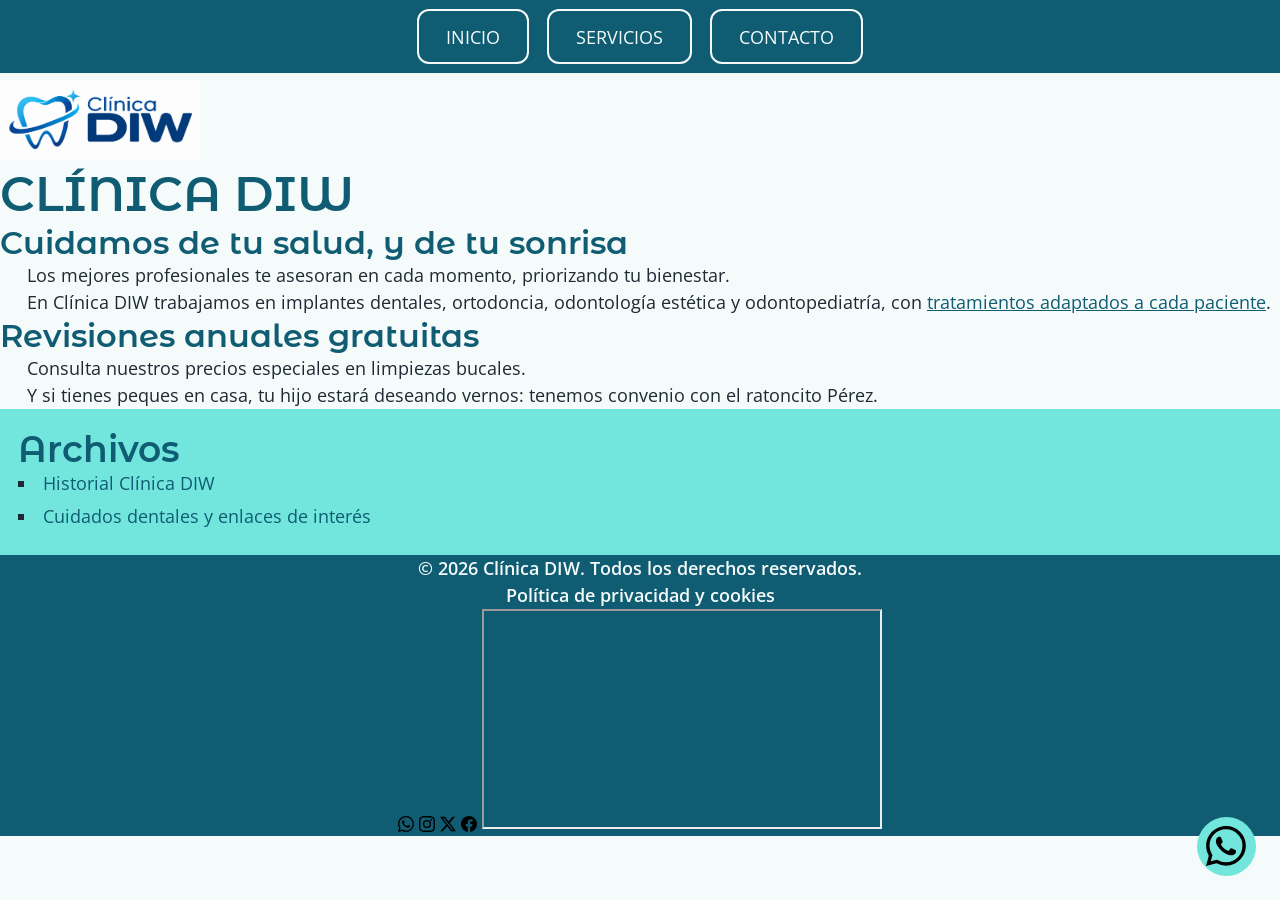
<file: index.html>
<!DOCTYPE html>
<html lang="es">
<head>
    <meta charset="UTF-8">
    <meta name="viewport" content="width=device-width, initial-scale=1.0">
    <meta name="description" content="Clínica DIW, tu clínica dental en Alicante. Implantes, ortodoncia, odontología estética y odontopediatría con los mejores profesionales.">
    <meta name="keywords" content="clínica dental, ortodoncia, implantes dentales, odontopediatría, Alicante">
    <meta name="author" content="Carlos La Orden Martínez">
    <meta name="copyright" content="2026, Clínica DIW">
    <meta name="robots" content="index,follow">
    <title>Clínica dental en Alicante: implantes y ortodoncia - Clínica DIW</title>
    <link rel="shortcut icon" type="image/x-icon" href="assets/images/favicon.ico">
    <link rel="stylesheet" href="assets/css/style.css">
    <link rel="preconnect" href="https://fonts.googleapis.com">
    <link rel="preconnect" href="https://fonts.gstatic.com" crossorigin>
    <link href="https://fonts.googleapis.com/css2?family=Montserrat+Alternates:wght@600&family=Open+Sans:wght@400;600&display=swap" rel="stylesheet">
</head>
<body>
    <header>
        <a href="index.html"><img src="assets/images/logo.png" alt="Logo Clínica DIW" width="200" height="80"></a>
        <h1>Clínica DIW</h1>
    </header>
    <nav>
        <ul>
            <li><a href="index.html">Inicio</a></li>
            <li><a href="servicios.html">Servicios</a></li>
            <li><a href="contacto.html">Contacto</a></li>
        </ul>
    </nav>
    <main>
        <section>
            <article>
                <h2>Cuidamos de tu salud, y de tu sonrisa</h2>
                <p>Los mejores profesionales te asesoran en cada momento, priorizando tu bienestar. </p>
                <p>En Clínica DIW trabajamos en implantes dentales, ortodoncia, odontología estética y odontopediatría, con <a href="servicios.html">tratamientos adaptados a cada paciente</a>.</p>
            </article>
            <article>
                <h2>Revisiones anuales gratuitas</h2>
                <p>Consulta nuestros precios especiales en limpiezas bucales.</p>
                <p>Y si tienes peques en casa, tu hijo estará deseando vernos: tenemos convenio con el ratoncito Pérez.</p>
            </article>
        </section>
        <aside>
            <h2>Archivos</h2>
            <ul>
                <li><a href="historial.html">Historial Clínica DIW</a></li>
                <li><a href="enlaces-interesantes.html">Cuidados dentales y enlaces de interés</a></li>
            </ul>
        </aside>
    </main>
    <footer>
        <p>&copy; 2026 Clínica DIW. Todos los derechos reservados.</p>
        <p><a href="politica-privacidad.html">Política de privacidad y cookies</a></p>
        <p>
            <a href="https://wa.me/34966000000" target="_blank"><img src="assets/images/whatsapp.svg" alt="WhatsApp"></a>
            <a href="https://instagram.com/diw" target="_blank"><img src="assets/images/instagram.svg" alt="Instagram"></a>
            <a href="https://twitter.com/diw" target="_blank"><img src="assets/images/twitter-x.svg" alt="X"></a>
            <a href="https://facebook.com/diw" target="_blank"><img src="assets/images/facebook.svg" alt="Facebook"></a>
            <iframe src="https://www.google.com/maps/embed?pb=!1m18!1m12!1m3!1d3127.329138057671!2d-0.5138705889706413!3d38.38763817650425!2m3!1f0!2f0!3f0!3m2!1i1024!2i768!4f13.1!3m3!1m2!1s0xd6236b98bc12b97%3A0x419620ea21e51999!2sC%2F%20de%20Alicante%2C%2003690%2C%20Alicante!5e0!3m2!1ses!2ses!4v1793644122167!5m2!1ses!2ses" width="400" height="220" allowfullscreen="" loading="lazy" referrerpolicy="strict-origin-when-cross-origin" title="Mapa ubicación Clínica DIW"></iframe>
        </p>
    </footer>
    <a class="whatsapp-fijo" href="https://wa.me/34966000000" target="_blank">
    <img src="assets/images/whatsapp.svg" alt="Escríbenos por WhatsApp">
    </a>
</body>
</html>
</file>
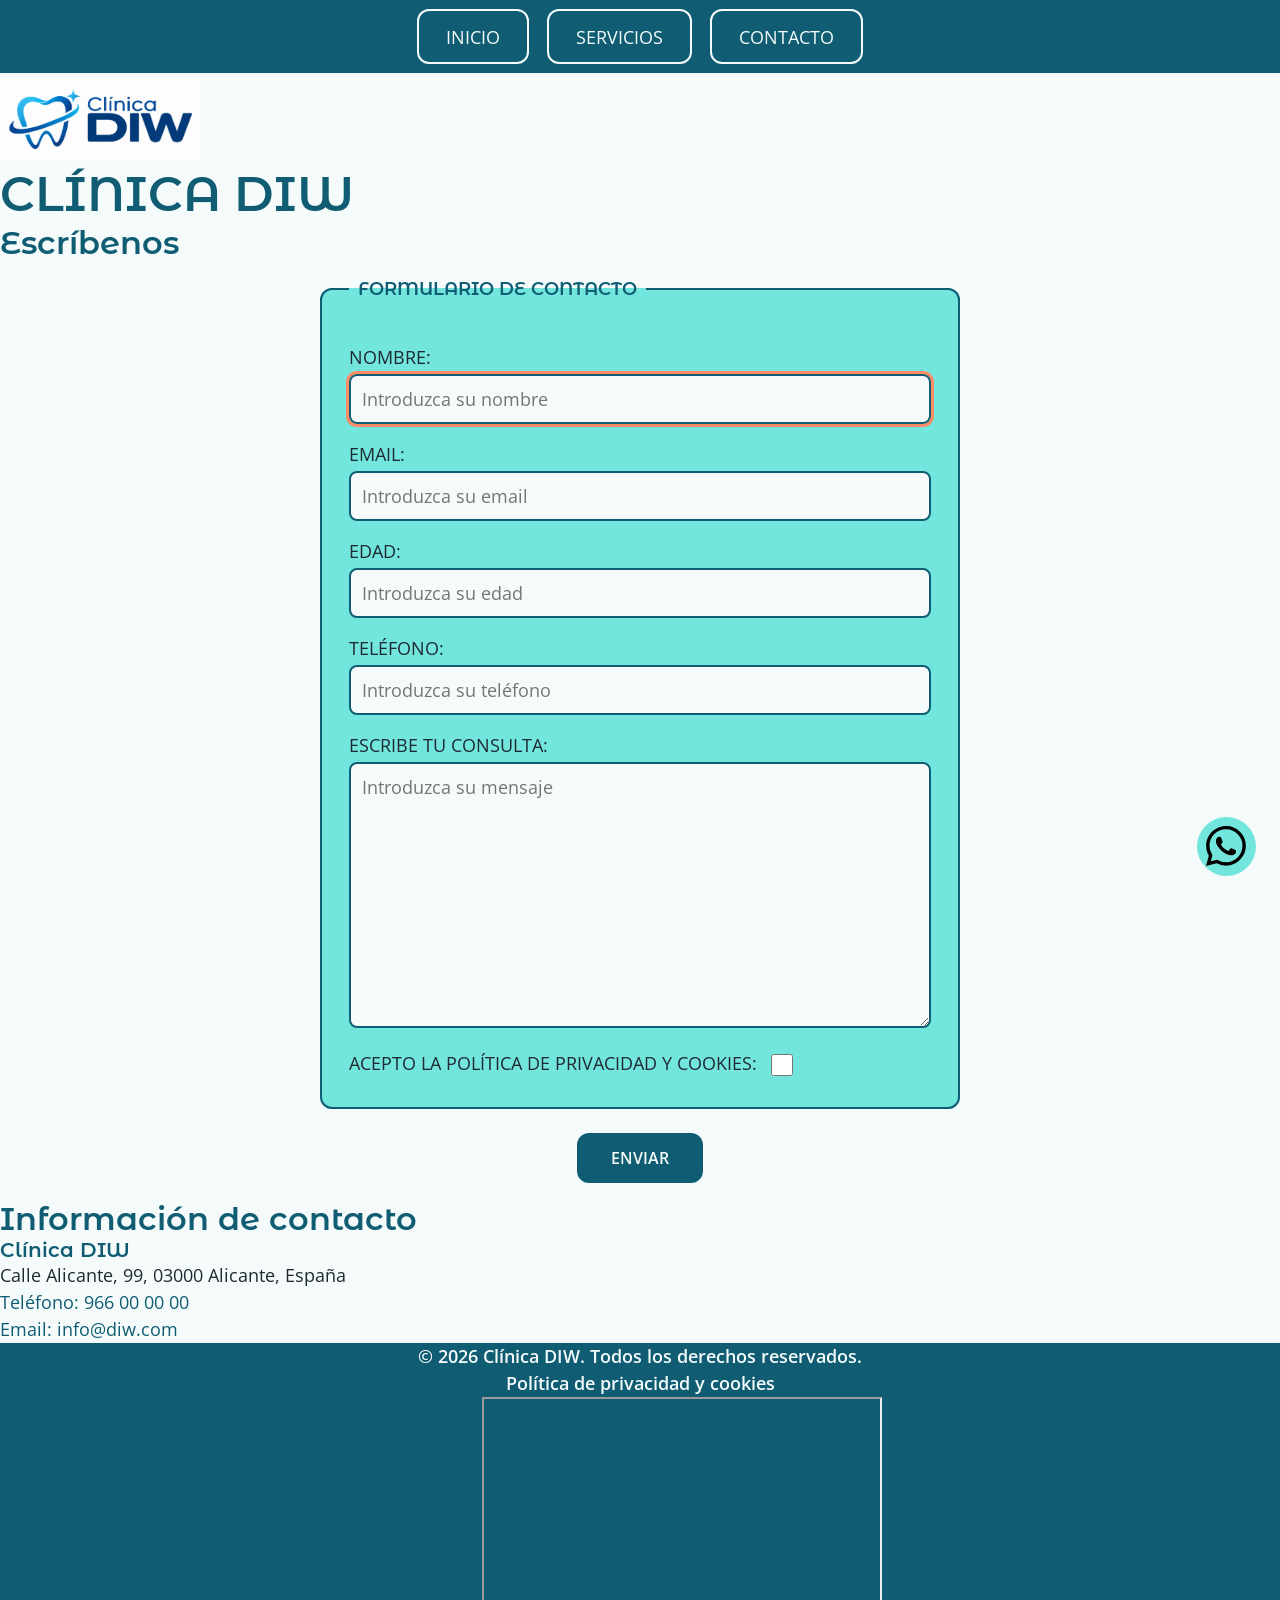
<file: contacto.html>
<!DOCTYPE html>
<html lang="es">
<head>
    <meta charset="UTF-8">
    <meta name="viewport" content="width=device-width, initial-scale=1.0">
    <meta name="description" content="Pide cita en Clínica DIW, tu clínica dental en Alicante. Escríbenos con el formulario o llámanos al 966 00 00 00.">
    <meta name="keywords" content="clínica dental, pedir cita, contacto, Alicante">
    <meta name="author" content="Carlos La Orden Martínez">
    <meta name="copyright" content="2026, Clínica DIW">
    <meta name="robots" content="index,follow">
    <title>Contacto y pedir cita en tu clínica dental - Clínica DIW</title>
    <link rel="shortcut icon" type="image/x-icon" href="assets/images/favicon.ico">
    <link rel="stylesheet" href="assets/css/style.css">
    <link rel="preconnect" href="https://fonts.googleapis.com">
    <link rel="preconnect" href="https://fonts.gstatic.com" crossorigin>
    <link href="https://fonts.googleapis.com/css2?family=Montserrat+Alternates:wght@600&family=Open+Sans:wght@400;600&display=swap" rel="stylesheet">
    </head>
<body>
    <header>
        <a href="index.html"><img src="assets/images/logo.png" alt="Logo Clínica DIW" width="200" height="80"></a>
        <h1>Clínica DIW</h1>
    </header>
    <nav>
        <ul>
            <li><a href="index.html">Inicio</a></li>
            <li><a href="servicios.html">Servicios</a></li>
            <li><a href="contacto.html">Contacto</a></li>
        </ul>
    </nav>
    <main>
        <section>
            <h2>Escríbenos</h2>
            <form>
                <fieldset>
                    <legend>Formulario de contacto</legend>
                    <label for="nombre">Nombre: </label>
                    <input id="nombre" name="nombre" type="text" required autofocus placeholder="Introduzca su nombre"
                    pattern="[A-Za-zÁÉÍÓÚáéíóúÑñÜü0-9]+" maxlength="40" title="Solo se permiten letras y números">
                    <label for="email">Email: </label>
                    <input id="email" name="email" type="email" required placeholder="Introduzca su email">
                    <label for="edad">Edad: </label>
                    <input type="number" name="edad" id="edad" min="18" max="99" required placeholder="Introduzca su edad">
                    <label for="telefono">Teléfono:</label>
                    <input type="tel" name="telefono" id="telefono" required placeholder="Introduzca su teléfono">
                    <label for="mensaje">Escribe tu consulta: </label>
                    <textarea name="mensaje" rows="10" cols="50" required placeholder="Introduzca su mensaje" id="mensaje"></textarea>
                    <label for="aceptar">Acepto la política de privacidad y cookies: </label>
                    <input type="checkbox" name="aceptar" id="aceptar" required>
                </fieldset>
                <input type="submit" value="Enviar">
            </form>
        </section>
        <section>
            <h2>Información de contacto</h2>
            <h3>Clínica DIW</h3>
            <p>Calle Alicante, 99, 03000 Alicante, España</p>
            <p><a href="tel:966000000">Teléfono: 966 00 00 00</a></p>
            <p><a href="mailto:info@diw.com">Email: info@diw.com</a></p>
        </section>
    </main>
    <footer>
        <p>&copy; 2026 Clínica DIW. Todos los derechos reservados.</p>
        <p><a href="politica-privacidad.html">Política de privacidad y cookies</a></p>
        <p>
            <a href="https://wa.me/34966000000" target="_blank"><img src="assets/images/whatsapp.svg" alt="WhatsApp"></a>
            <a href="https://instagram.com/diw" target="_blank"><img src="assets/images/instagram.svg" alt="Instagram"></a>
            <a href="https://twitter.com/diw" target="_blank"><img src="assets/images/twitter-x.svg" alt="X"></a>
            <a href="https://facebook.com/diw" target="_blank"><img src="assets/images/facebook.svg" alt="Facebook"></a>
            <iframe src="https://www.google.com/maps/embed?pb=!1m18!1m12!1m3!1d3127.329138057671!2d-0.5138705889706413!3d38.38763817650425!2m3!1f0!2f0!3f0!3m2!1i1024!2i768!4f13.1!3m3!1m2!1s0xd6236b98bc12b97%3A0x419620ea21e51999!2sC%2F%20de%20Alicante%2C%2003690%2C%20Alicante!5e0!3m2!1ses!2ses!4v1793644122167!5m2!1ses!2ses" width="400" height="220" allowfullscreen="" loading="lazy" referrerpolicy="strict-origin-when-cross-origin" title="Mapa ubicación Clínica DIW"></iframe>
        </p>
    </footer>
    <a class="whatsapp-fijo" href="https://wa.me/34966000000" target="_blank">
    <img src="assets/images/whatsapp.svg" alt="Escríbenos por WhatsApp">
    </a>
</body>
</html>
</file>
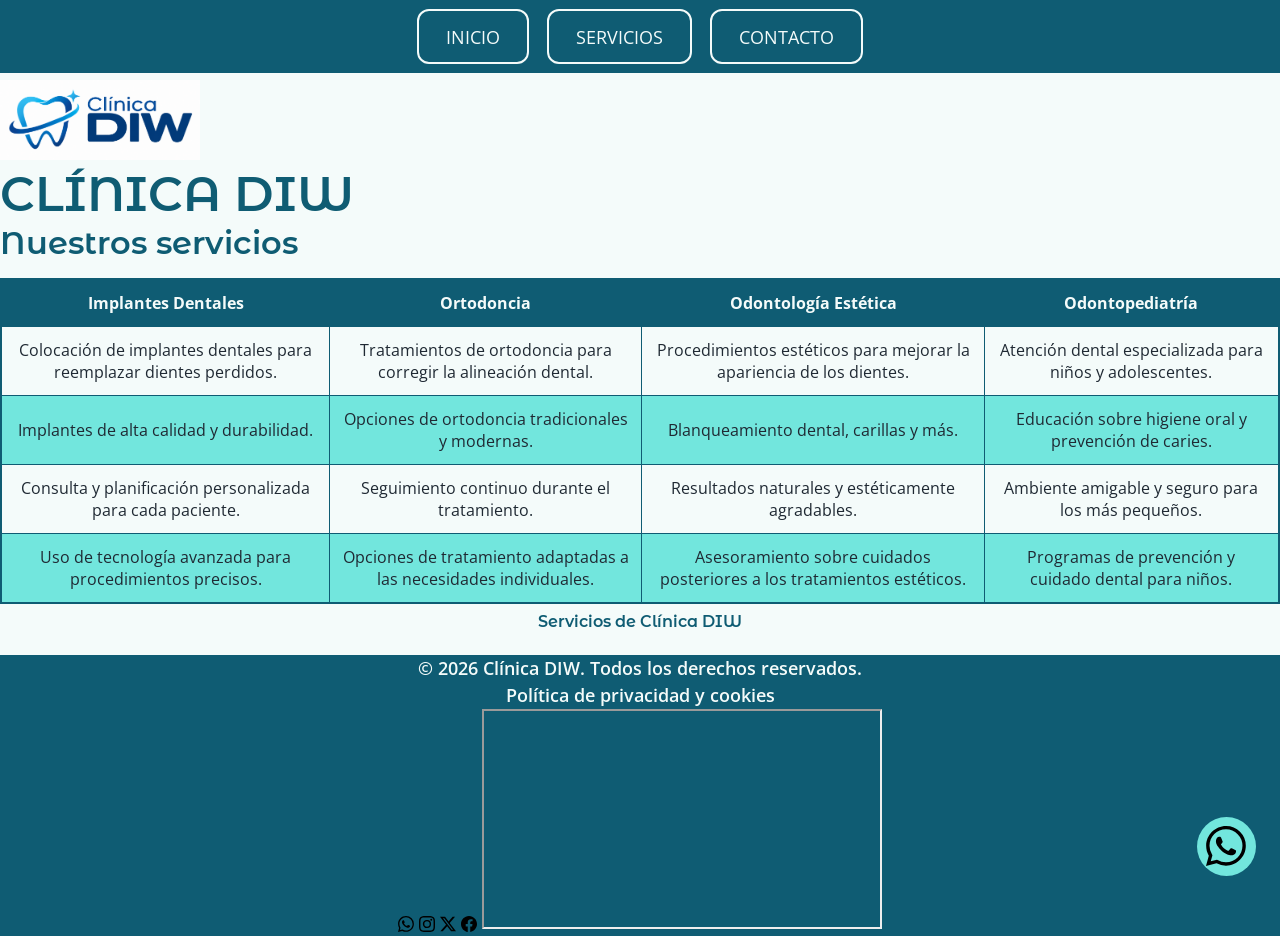
<file: servicios.html>
<!DOCTYPE html>
<html lang="es">
<head>
    <meta charset="UTF-8">
    <meta name="viewport" content="width=device-width, initial-scale=1.0">
    <meta name="description" content="Descubre los servicios de Clínica DIW en Alicante: implantes dentales, ortodoncia, odontología estética y odontopediatría para toda la familia.">
    <meta name="keywords" content="clínica dental, ortodoncia, implantes dentales, odontopediatría, Alicante">
    <meta name="author" content="Carlos La Orden Martínez">
    <meta name="copyright" content="2026, Clínica DIW">
    <meta name="robots" content="index,follow">
    <title>Tratamientos dentales: implantes y ortodoncia - Clínica DIW</title>
    <link rel="shortcut icon" type="image/x-icon" href="assets/images/favicon.ico">
    <link rel="stylesheet" href="assets/css/style.css">
    <link rel="preconnect" href="https://fonts.googleapis.com">
    <link rel="preconnect" href="https://fonts.gstatic.com" crossorigin>
    <link href="https://fonts.googleapis.com/css2?family=Montserrat+Alternates:wght@600&family=Open+Sans:wght@400;600&display=swap" rel="stylesheet">
</head>
<body>
    <header>
        <a href="index.html"><img src="assets/images/logo.png" alt="Logo Clínica DIW" width="200" height="80"></a>
        <h1>Clínica DIW</h1>
    </header>
    <nav>
        <ul>
            <li><a href="index.html">Inicio</a></li>
            <li><a href="servicios.html">Servicios</a></li>
            <li><a href="contacto.html">Contacto</a></li>
        </ul>
    </nav>
    <main>
        <section>
            <h2>Nuestros servicios</h2>
            <table>
                <caption>Servicios de Clínica DIW</caption>
                <thead>
                    <tr>
                        <th>Implantes Dentales</th>
                        <th>Ortodoncia</th>
                        <th>Odontología Estética</th>
                        <th>Odontopediatría</th>
                    </tr>
                </thead>
                <tbody>
                    <tr>
                        <td>Colocación de implantes dentales para reemplazar dientes perdidos.</td>
                        <td>Tratamientos de ortodoncia para corregir la alineación dental.</td>
                        <td>Procedimientos estéticos para mejorar la apariencia de los dientes.</td>
                        <td>Atención dental especializada para niños y adolescentes.</td>
                    </tr>
                    <tr>
                        <td>Implantes de alta calidad y durabilidad.</td>
                        <td>Opciones de ortodoncia tradicionales y modernas.</td>
                        <td>Blanqueamiento dental, carillas y más.</td>
                        <td>Educación sobre higiene oral y prevención de caries.</td>
                    </tr>
                    <tr>
                        <td>Consulta y planificación personalizada para cada paciente.</td>
                        <td>Seguimiento continuo durante el tratamiento.</td>
                        <td>Resultados naturales y estéticamente agradables.</td>
                        <td>Ambiente amigable y seguro para los más pequeños.</td>
                    </tr>
                    <tr>
                        <td>Uso de tecnología avanzada para procedimientos precisos.</td>
                        <td>Opciones de tratamiento adaptadas a las necesidades individuales.</td>
                        <td>Asesoramiento sobre cuidados posteriores a los tratamientos estéticos.</td>
                        <td>Programas de prevención y cuidado dental para niños.</td>
                    </tr>
                </tbody>
            </table>
        </section>
    </main>
    <footer>
        <p>&copy; 2026 Clínica DIW. Todos los derechos reservados.</p>
        <p><a href="politica-privacidad.html">Política de privacidad y cookies</a></p>
        <p>
            <a href="https://wa.me/34966000000" target="_blank"><img src="assets/images/whatsapp.svg" alt="WhatsApp"></a>
            <a href="https://instagram.com/diw" target="_blank"><img src="assets/images/instagram.svg" alt="Instagram"></a>
            <a href="https://twitter.com/diw" target="_blank"><img src="assets/images/twitter-x.svg" alt="X"></a>
            <a href="https://facebook.com/diw" target="_blank"><img src="assets/images/facebook.svg" alt="Facebook"></a>
            <iframe src="https://www.google.com/maps/embed?pb=!1m18!1m12!1m3!1d3127.329138057671!2d-0.5138705889706413!3d38.38763817650425!2m3!1f0!2f0!3f0!3m2!1i1024!2i768!4f13.1!3m3!1m2!1s0xd6236b98bc12b97%3A0x419620ea21e51999!2sC%2F%20de%20Alicante%2C%2003690%2C%20Alicante!5e0!3m2!1ses!2ses!4v1793644122167!5m2!1ses!2ses" width="400" height="220" allowfullscreen="" loading="lazy" referrerpolicy="strict-origin-when-cross-origin" title="Mapa ubicación Clínica DIW"></iframe>
        </p>
    </footer>
    <a class="whatsapp-fijo" href="https://wa.me/34966000000" target="_blank">
    <img src="assets/images/whatsapp.svg" alt="Escríbenos por WhatsApp">
    </a>
</body>
</html>
</file>
<file: assets/css/style.css>
/*RESET*/
* {
    margin: 0;
    padding: 0;
    box-sizing: border-box;
}

/*BASE*/
html {
    font-size: 1em;
}

body {
    background-color: #F4FBFA;
    color: #1F2933;
    font-family: "Open Sans", sans-serif;
    font-size: 1em;
    font-weight: 400;
    padding-top: 5em;/* hueco para el menú fijo */
}

nav, aside, fieldset {
    font-size: 1.125em;
}

p {
    font-size: 1.125em;
    line-height: 1.5;
}

article p {
    text-indent: 1.5em;
}

a {
    color: #0F5C73;
    text-decoration: none;
}

/*TÍTULOS*/
h1, h2, h3, legend, caption {
    color: #0F5C73;
    font-family: "Montserrat Alternates", sans-serif;
    font-weight: 600;
}

h1 {
    font-size: 3em;
    text-transform: uppercase;
}

h2 {
    font-size: 2em;
}

h3 {
    font-size: 1.25em;
}

/*MENÚ Y PIE DE PÁGINA*/
nav, footer {
    background-color: #0F5C73;
    color: #F4FBFA;
}

nav {
    position: fixed;
    top: 0;
    left: 0;
    width: 100%;
    z-index: 10;
}

nav ul {
    list-style-type: none;
    display: flex;
    justify-content: center;
}

nav li {
    margin: 0.5em;
}

nav a {
    display: block;
    padding: 0.75em 1.5em;
    border: 2px solid #F4FBFA;
    border-radius: 12px;
    text-transform: uppercase;
}

footer {
    font-weight: 600;
    text-align: center;
}

footer img {
    vertical-align: middle;
}

/*ASIDE*/
aside {
    background-color: #72E6DD;
    color: #1F2933;
    padding: 1em;
}

aside ul {
    list-style-type: square;
    list-style-position: inside;
}

aside li {
    margin-bottom: 0.5em;
}

/*TABLA*/
table {
    table-layout: auto;
    width: 100%;
    border-collapse: collapse;
    border: 2px solid #0F5C73;
    margin: 1em 0;
}

caption {
    caption-side: bottom;
    padding: 0.5em;
}

th, td {
    vertical-align: middle;
    border: 1px solid #0F5C73;
    padding: 0.75em;
    text-align: center;
}

thead tr:first-child {
    background-color: #0F5C73;
    color: #F4FBFA;
}

tbody tr:nth-child(odd) {
    background-color: #F4FBFA;
}

tbody tr:nth-child(even) {
    background-color: #72E6DD;
}

/*FORMULARIO*/
form {
    max-width: 40em;
    margin: 1em auto;
}

fieldset {
    background-color: #72E6DD;
    padding: 1.5em;
    border: 2px solid #0F5C73;
    border-radius: 12px;
}

legend {
    padding: 0 0.5em;
    text-transform: uppercase;
}

label {
    display: block;
    margin: 1em 0 0.3em;
    text-transform: uppercase;
}

label[for="aceptar"] {
    display: inline-block;
}

input, textarea {
    background-color: #F4FBFA;
    color: #1F2933;
    font-family: inherit;
    font-size: 1em;
}

input[type="text"], input[type="email"], input[type="number"],
input[type="tel"], textarea {
    width: 100%;
    padding: 0.6em;
    border: 2px solid #0F5C73;
    border-radius: 8px;
}

textarea {
    resize: vertical;
}

input[type="checkbox"] {
    width: 1.2em;
    height: 1.2em;
    margin-left: 0.5em;
    vertical-align: middle;
}

input[type="submit"] {
    display: block;
    margin: 1.5em auto 0;
    padding: 0.75em 2em;
    background-color: #0F5C73;
    color: #F4FBFA;
    border: 2px solid #0F5C73;
    border-radius: 12px;
    font-weight: 600;
    text-transform: uppercase;
    cursor: pointer;
}

input:focus, textarea:focus {
    outline: 3px solid #FF8A65;
}

input[type="submit"]:hover {
    background-color: #FF8A65;
    border-color: #FF8A65;
    color: #1F2933;
}

/*WHATSAPP FIJO*/
.whatsapp-fijo {
    position: fixed;
    right: 1.5em;
    bottom: 1.5em;
    z-index: 10;
    display: block;
    background-color: #72E6DD;
    border-radius: 50%;
    padding: 0.6em;
}

.whatsapp-fijo img {
    display: block;
    width: 2.5em;
    height: 2.5em;
}

/*ESTADOS DE ENLACES*/
nav a:link, nav a:visited {
    color: #F4FBFA;
}

nav a:hover {
    background-color: #72E6DD;
    color: #1F2933;
}

nav a:active {
    background-color: #FF8A65;
    border-color: #FF8A65;
    color: #1F2933;
}

footer a:link, footer a:visited {
    color: #F4FBFA;
}

footer a:hover {
    color: #72E6DD;
    text-decoration: underline;
}

footer a:active {
    color: #FF8A65;
}

aside a:link, article a:link {
    color: #0F5C73;
}

aside a:visited, article a:visited {
    color: #1F2933;
}

aside a:hover, article a:hover {
    background-color: #0F5C73;
    color: #F4FBFA;
}

aside a:active, article a:active {
    background-color: #FF8A65;
    color: #1F2933;
}

article a {
    text-decoration: underline;
}
</file>
